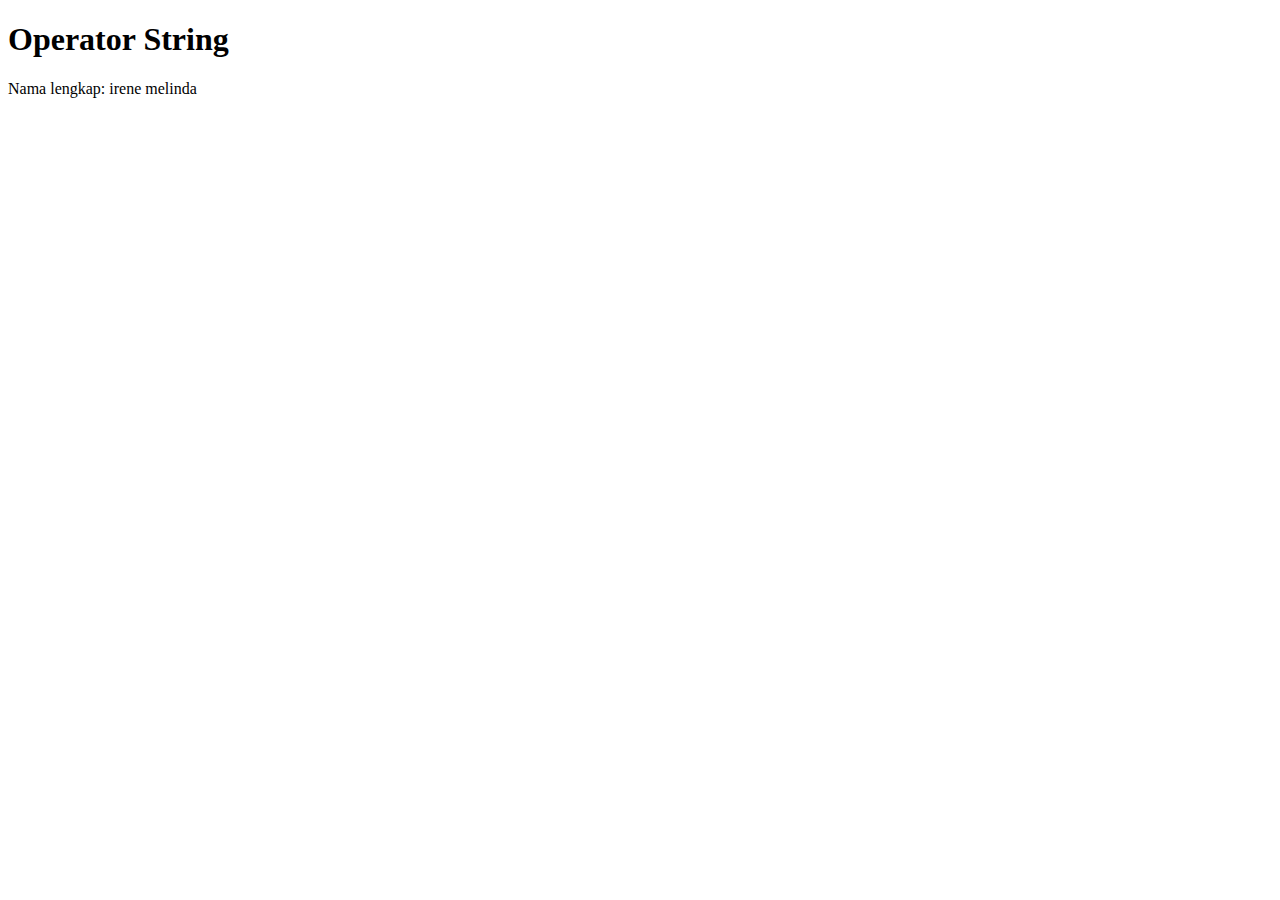
<file: modul4_irene/index.html>
<!DOCTYPE html>
<html lang="id">
<head>
    <meta charset="UTF-8">
    <title>Operator String - irene</title>
</head>
<body>
    <h1>Operator String</h1>
    <script>
        // Operator String
        let firstName = "irene";
        let lastName = "melinda";

        document.write("Nama lengkap: " + firstName + " " + lastName);
    </script>
</body>
</html>
</file>
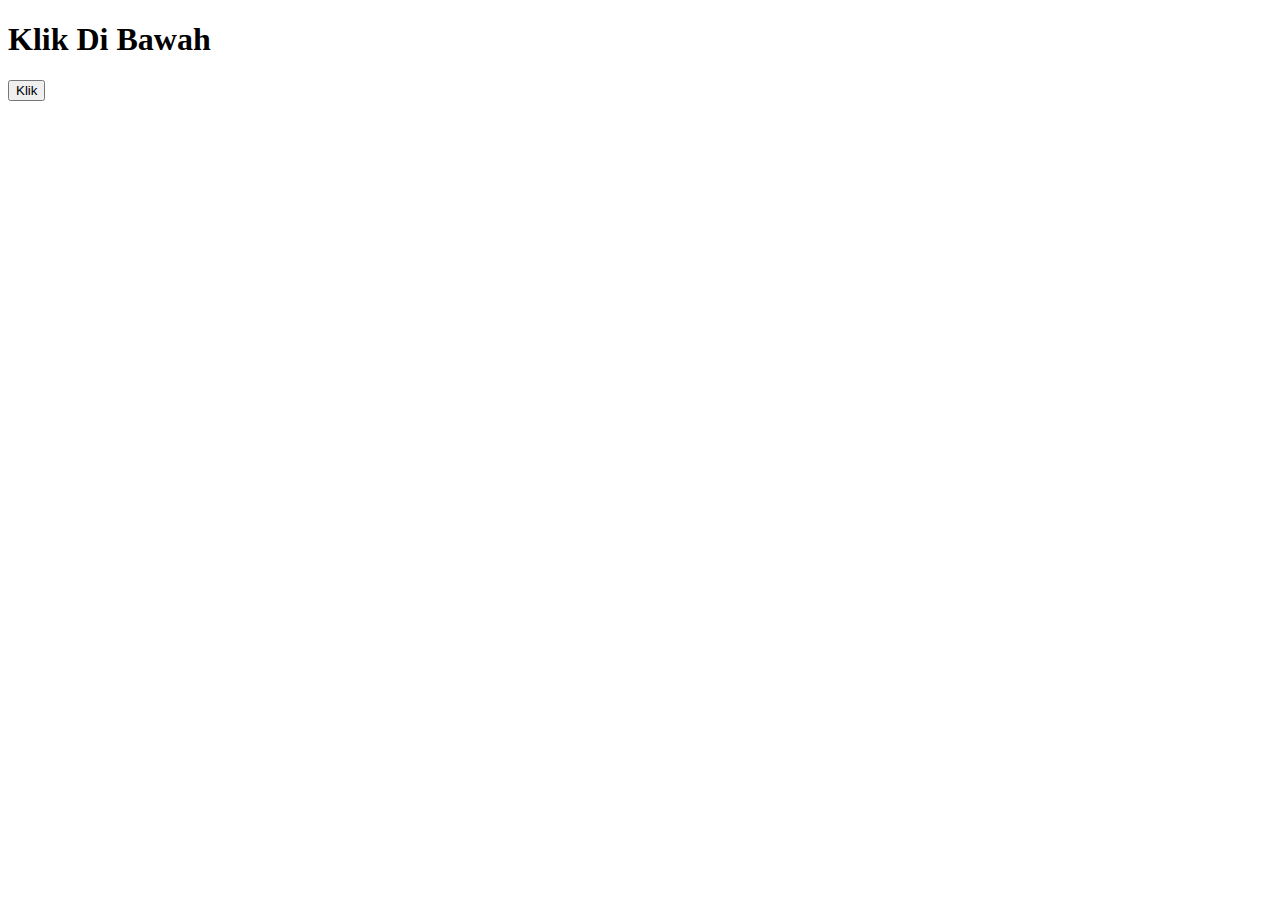
<file: modul4_irene/contoh.html>
<!DOCTYPE html>
<html lang="en">
<head> 
    <meta charset="UTF-8">
    <meta http-equiv="X-UA-Compatible" content="IE=Edge">
    <meta name="viewport" content="width=device-width, initial-scale=1.0">
    <title>irene</title>
</head>
<body>
    <script src="script.js"></script></script>
    <h1>Klik Di Bawah</h1>
    <button onclick="coba()">Klik</button>
</body>
</html>
</file>
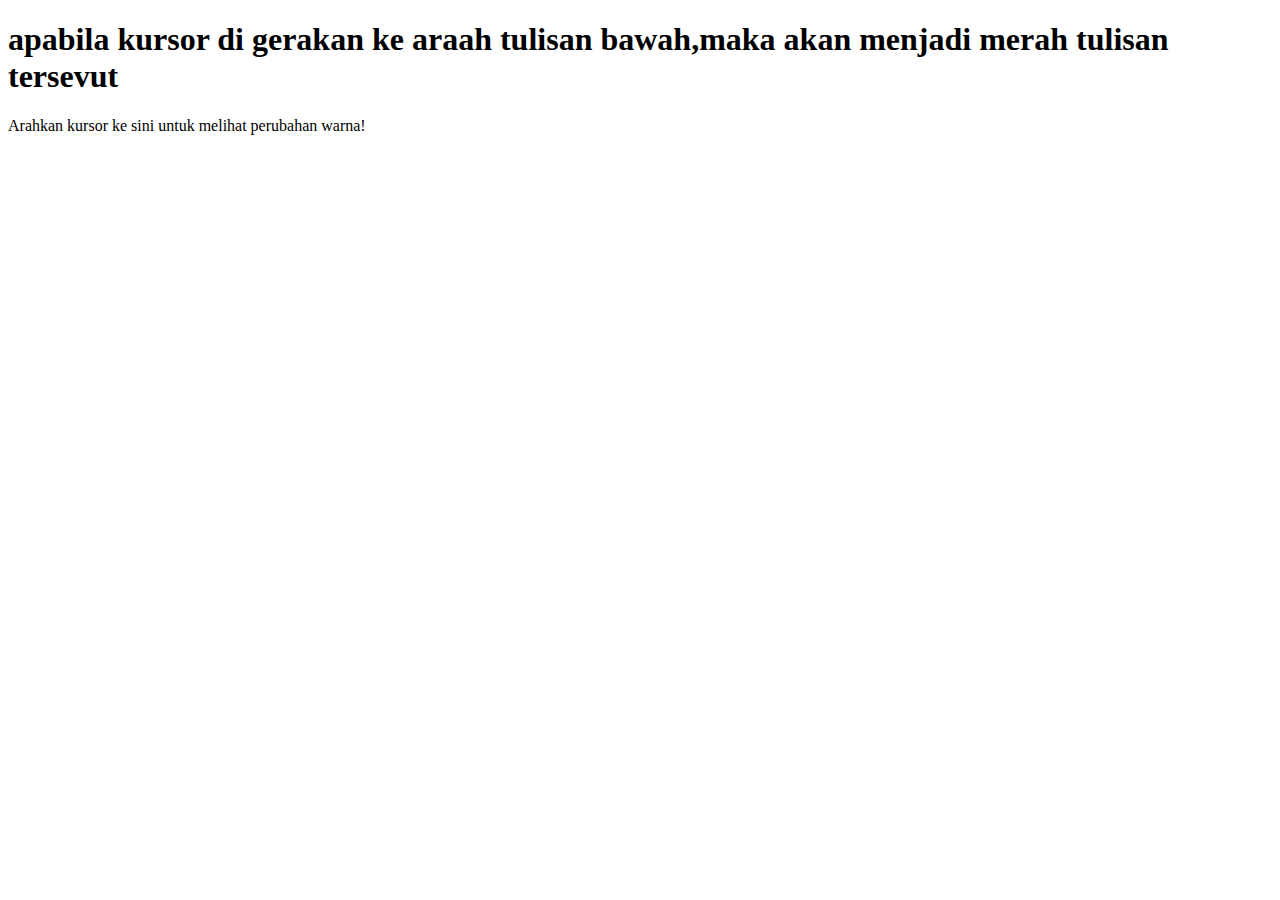
<file: modul4_irene/inline.html>
<!DOCTYPE html>
<html lang="en">
<head> 
    <meta charset="UTF-8">
    <meta http-equiv="X-UA-Compatible" content="IE=Edge">
    <meta name="viewport" content="width=device-width, initial-scale=1.0">
    <title>irene</title>
</head>
<body>
    <h1>apabila kursor di gerakan ke araah tulisan bawah,maka akan menjadi merah tulisan tersevut</h1>
     <p onmouseover="this.style.color='red'" onmouseout="this.style.color='black'">
       Arahkan kursor ke sini untuk melihat perubahan warna!
    </p>
</body>
</html>
</file>
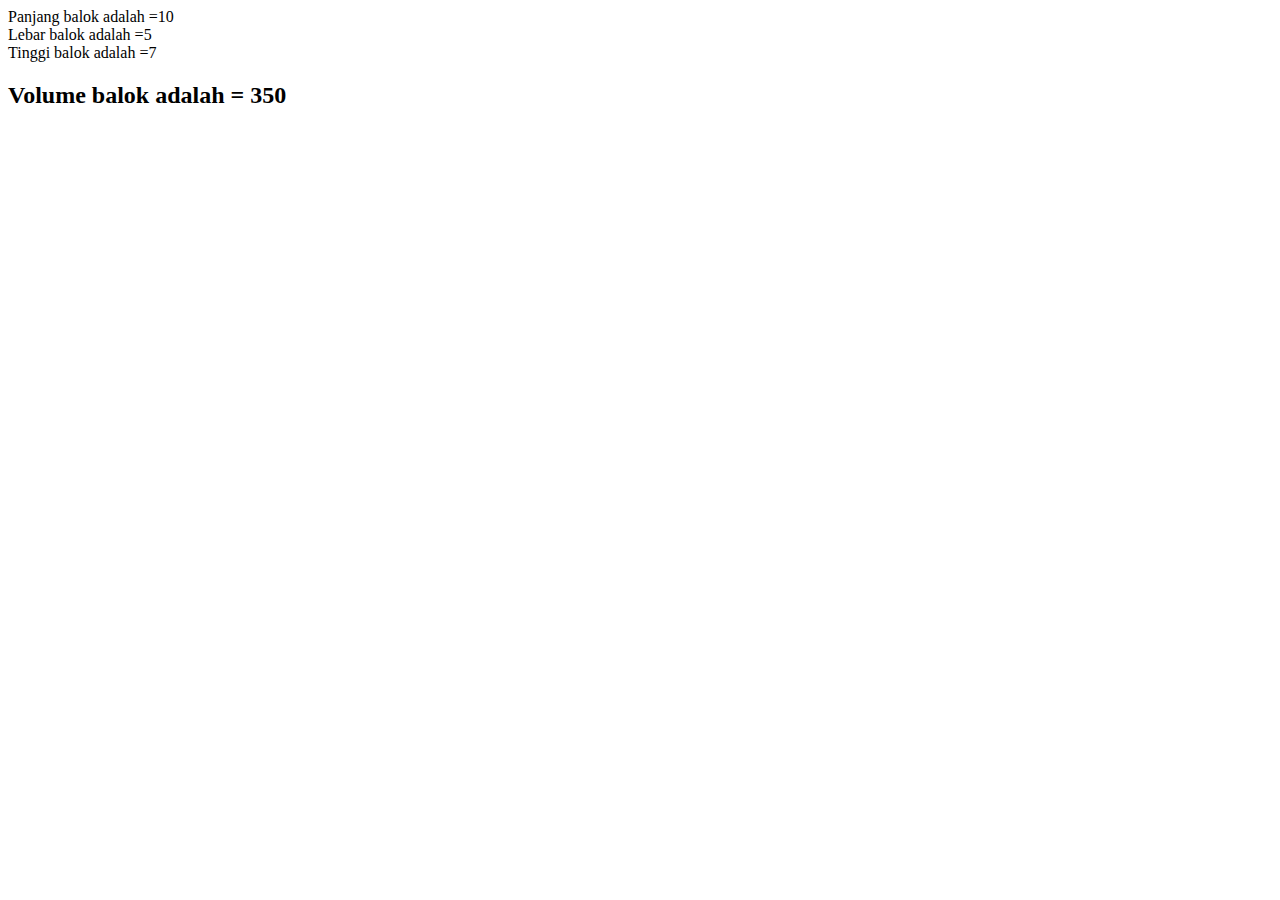
<file: modul4_irene/modul4.html>
<!DOCTYPE html>
<html lang="en">
<head>
    <meta charset="UTF-8">
    <meta http-equiv="X-UA-Compatible" content="IE=Edge">
    <meta name="viewport" content="width=device-width, initial-scale=1.0">
    <title>irene</title>
    <script>
        var P = 10;
        var L = 5;
        var T = 7;
        volume = P * L * T;
        document.write("Panjang balok adalah =" + P + "<br>")
        document.write("Lebar balok adalah =" + L + "<br>")
        document.write("Tinggi balok adalah =" + T + "<br>")
    </script>
</head>
<body>
    <h2>Volume balok adalah = <script>document.write(volume)</script></h2>

</body>
</html>
</file>
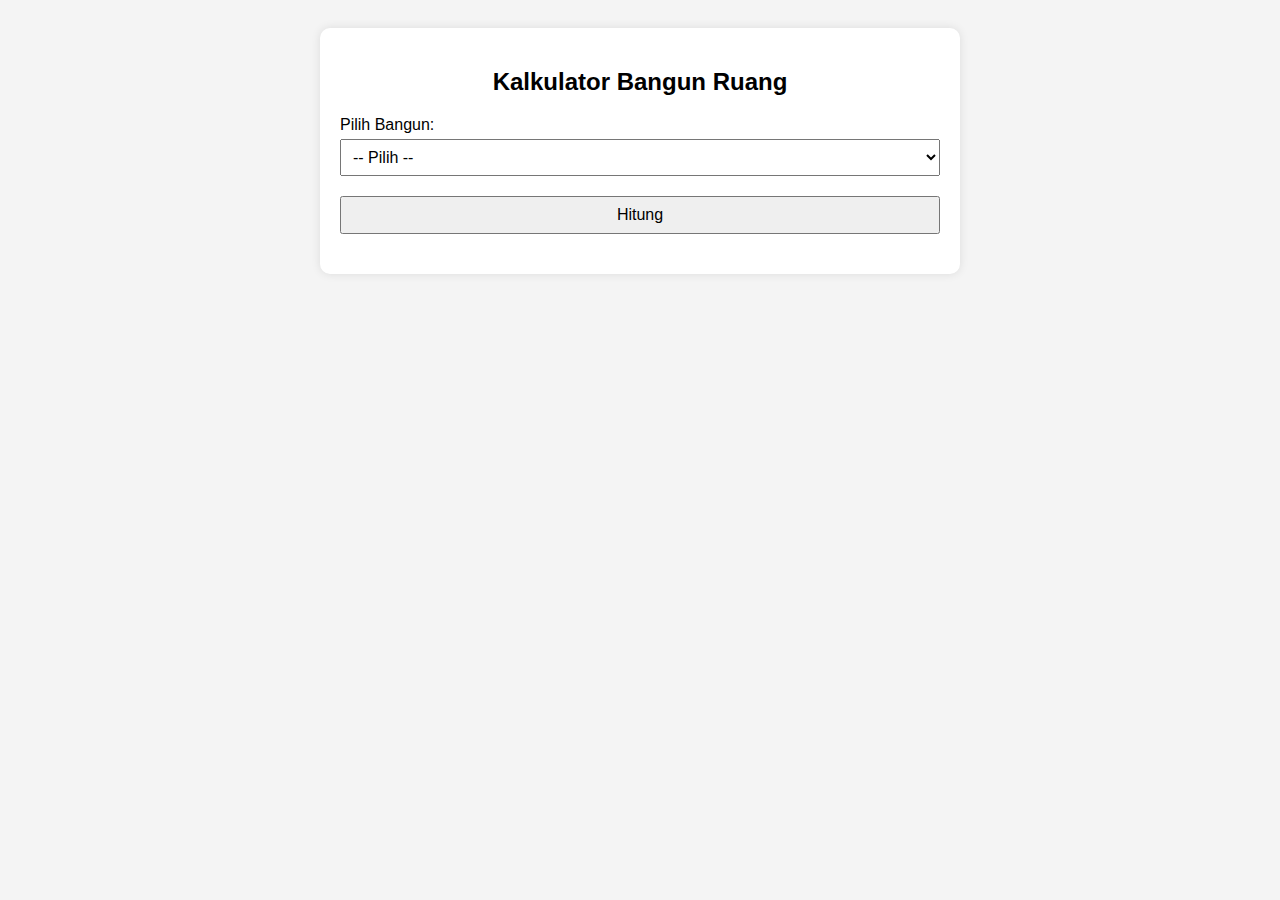
<file: modul4_irene/tugas.html>
<!DOCTYPE html>
<html lang="id">
<head>
  <meta charset="UTF-8">
  <title>irene</title>
  <link rel="stylesheet" href="tugas.css">
</head>
<body>
  <div class="container">
    <h2>Kalkulator Bangun Ruang</h2>
    <div class="form-group">
      <label for="bangun">Pilih Bangun:</label>
      <select id="bangun" onchange="tampilkanInput()">
        <option value="">-- Pilih --</option>
        <option value="kubus">Kubus</option>
        <option value="tabung">Tabung</option>
        <option value="persegiPanjang">Persegi Panjang</option>
      </select>
    </div>

    <div id="inputContainer"></div>

    <button onclick="hitung()">Hitung</button>

    <div id="hasil"></div>
  </div>

  <script src="tugas.js"></script>
</body>
</html>
</file>
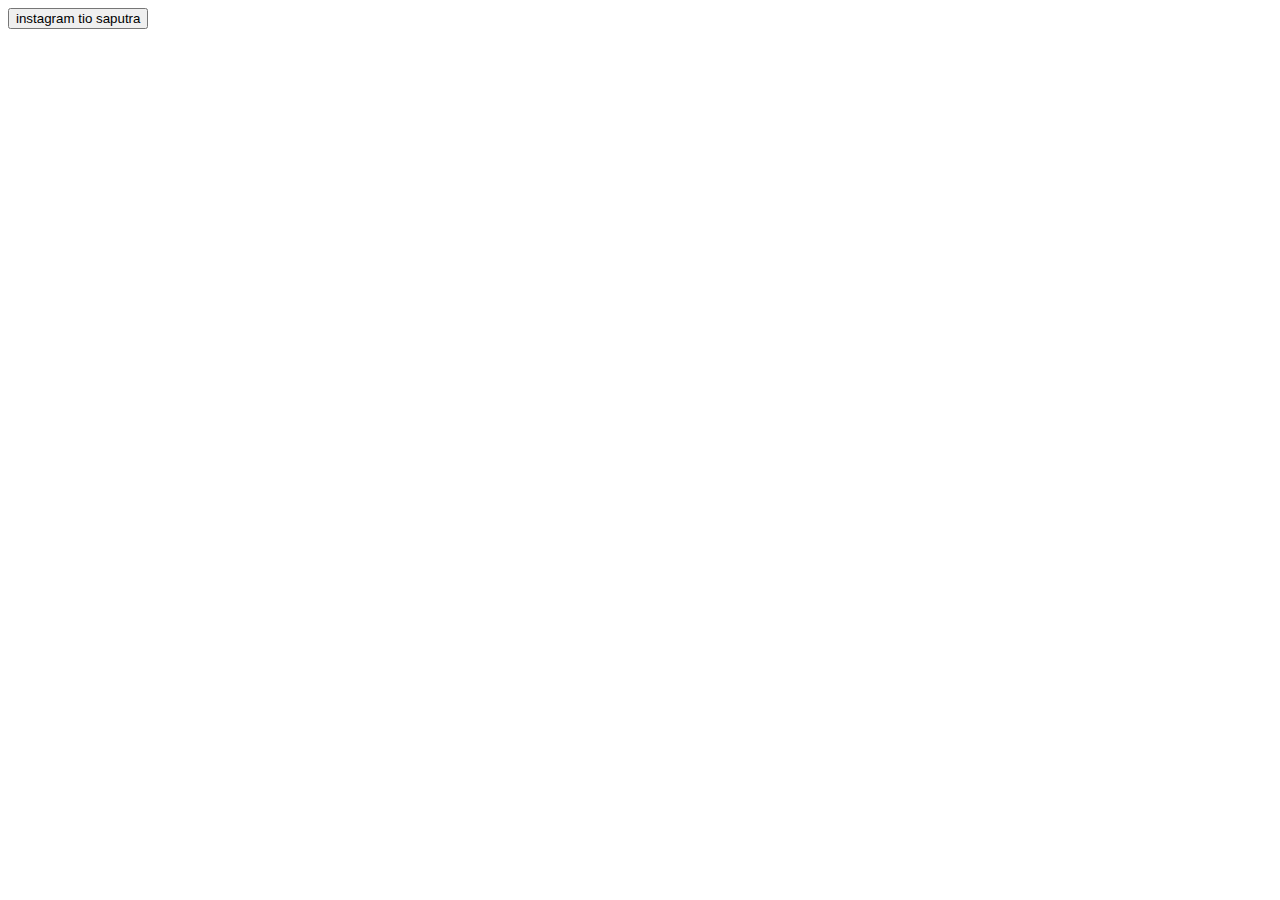
<file: modul4_irene/url.html>
<!DOCTYPE html>
<html lang="en">
<head> 
    <meta charset="UTF-8">
    <meta http-equiv="X-UA-Compatible" content="IE=Edge">
    <meta name="viewport" content="width=device-width, initial-scale=1.0">
    <title>irene</title>
</head>
<body>
    <button onclick="window.location.href='https://www.instagram.com/irenemelinda._/'">instagram tio saputra</button>
</body>
</html>
</file>
<file: modul4_irene/tugas.css>
body {
    font-family: Arial, sans-serif;
    background: #f4f4f4;
    padding: 20px;
  }
  
  .container {
    max-width: 600px;
    background: #fff;
    padding: 20px;
    margin: auto;
    border-radius: 10px;
    box-shadow: 0 0 10px rgba(0,0,0,0.1);
  }
  
  h2 {
    text-align: center;
  }
  
  .form-group {
    margin-bottom: 15px;
  }
  
  input, select, button {
    width: 100%;
    padding: 8px;
    margin-top: 5px;
    font-size: 16px;
  }
  
  #hasil {
    margin-top: 20px;
    font-weight: bold;
    text-align: center;
  }
</file>
